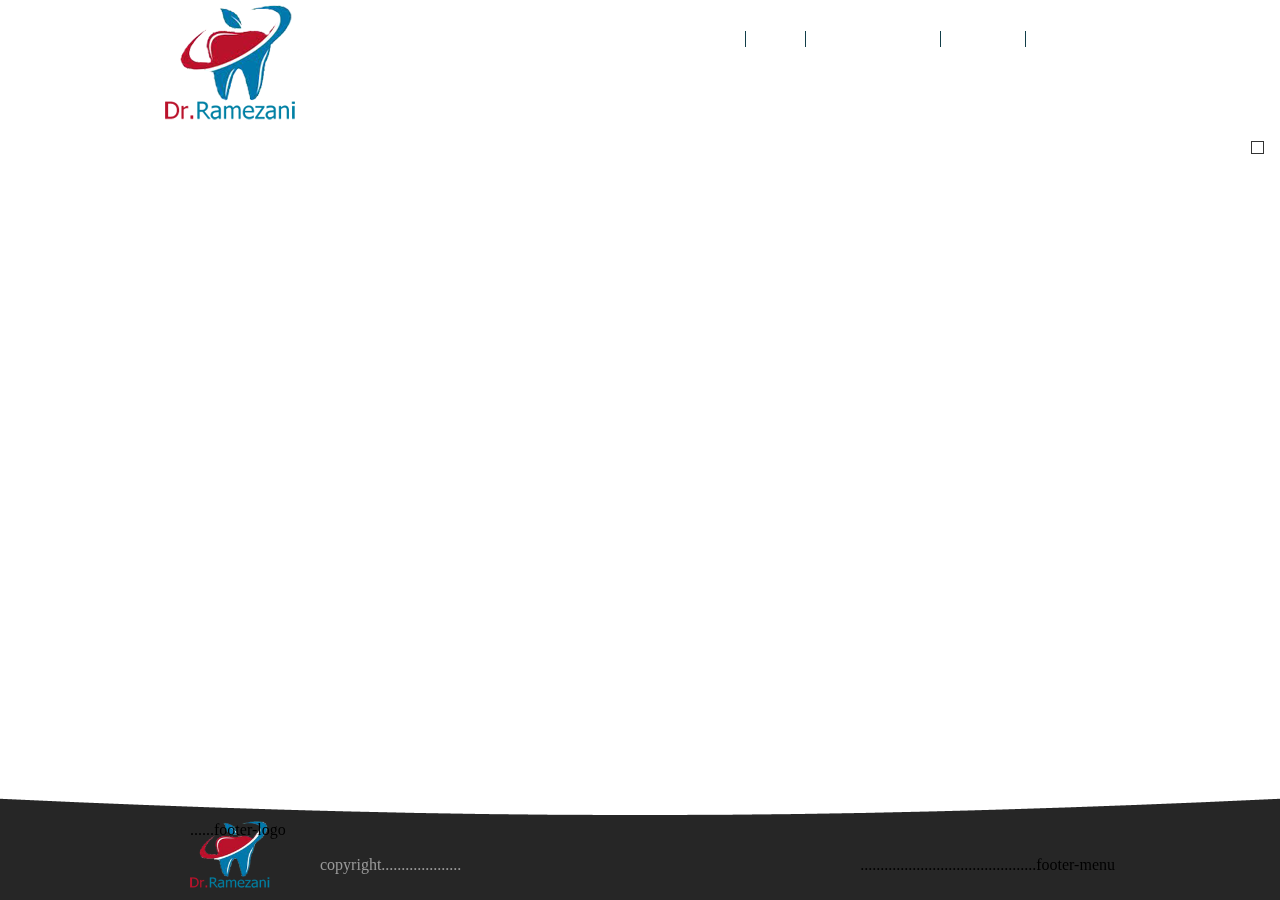
<file: index1.html>
<!DOCTYPE HTML>
<html lang="fa-IR">
<head>
<meta http-equiv="Content-Type" content="text/html; charset=utf-8">
<title>DrAliRamezani</title>
<link type="text/css" rel="stylesheet" href="reset.css" />
<link type="text/css" rel="stylesheet" href="1style.css" />
<link type="text/css" rel="stylesheet" href="style.css" />
<link type="image/x-icon" rel="shortcut icon" href="favicon.ico" />
<!--[if IE]>
		<script type="text/javascript" src="js/html5.js"></script>
	<![endif]-->
	
<script type="text/javascript">

function displayResult()
{
	document.getElementById('iframe-home').style.visibility='visible';
	document.getElementById('iframe-home').style.height='450px';
	document.getElementById('iframe-home').style.marginTop='10px';
	document.getElementById('header').style.opacity='0.2';
}

function winclose(){
	document.getElementById('iframe-home').style.visibility='hidden';
	document.getElementById('header').style.opacity='1';

}

</script>
</head>

<body>

<section class="container">
	<header class="header cover" id="header">
		<nav class="menu right f2">
		<ul>
			<li><a href="#" onClick="displayResult()">صفحه اصلی</a></li>
			<li><a href="#">درباره دکتر</a></li>
			<li><a href="#">بهداشت دهان و دندان</a>
			<!--	<ul>
					<li><a href="#"></a>بهداشت دهان و دندان</li>

				</ul>-->
			</li>
			<li><a href="#">گالری</a>
<!--            <ul>
                	<li><a href="#"></a>گالری لبخند</li>
                    <li><a href="#"></a>تصاویر بیماران</li>
                </ul>-->
            </li>
			<li><a href="#">تماس با دکتر</a></li>
		</ul>
	</nav>
		<section class="logo mr17">
			<h1>Dr Ali Ramezani</h1>
		</section>
	</header>
	<section class="content">
	</section>
</section>
<div class="iframe" id="iframe-home">
	<p class="close">
		<a onClick="winclose()" id="close"></a>
	</p>
	<!--<iframe class="frame" >
		 <p>Your browser does not support iframes.</p>
	</iframe>-->
</div>
<footer class="bg-footer">
	<div class="footer-content w24 cover">
		<nav class="footer-menu right">footer-menu............................................</nav>
		<div class="footer-logo left">footer-logo......</div>
		<div class="copyright mr15">copyright....................</div>
	</div>
<!--	<div class="bg-footer"></div>-->
</footer>
</body>
</html>
</file>
<file: 1style.css>
@charset "utf-8";
/* CSS Document */

/* 1styles CSS Layout helper by 1devs, base on blueprintcss grid system */
/* fork me : www.github.com/1devs/1styles */


/* A container should group all your columns. */
.container {
  width: 950px;
  margin: 0 auto;
}


/* Columns
-------------------------------------------------------------- */

/* Sets up basic grid floating and margin. */
.w1, .w2, .w3, .w4, .w5, .w6, .w7, .w8, .w9, .w10, .w11, .w12, .w13, .w14, .w15, .w16, .w17, .w18, .w19, .w20, .w21, .w22, .w23 {
  margin-right: 10px;
}

/* The last column in a row needs this class. */
.last { margin-right: 0; }

/* Use these classes to set the width of a column. */
.w1 {width: 30px;}		.w2 {width: 70px;}		.w3 {width: 110px;}		.w4 {width: 150px;}		.w5 {width: 190px;}		.w6 {width: 230px;}
.w7 {width: 270px;}		.w8 {width: 310px;}		.w9 {width: 350px;}		.w10 {width: 390px;}	.w11 {width: 430px;}	.w12 {width: 470px;}
.w13 {width: 510px;}	.w14 {width: 550px;}	.w15 {width: 590px;}	.w16 {width: 630px;}	.w17 {width: 670px;}	.w18 {width: 710px;}
.w19 {width: 750px;}	.w20 {width: 790px;}	.w21 {width: 830px;}	.w22 {width: 870px;}	.w23 {width: 910px;}	.w24 {width: 950px;}

.f1 { font-size: 0.625em;	/* 10px */}
.f2 { font-size: 0.75em;	/* 12px */}
.f3 { font-size: 0.875em;	/* 14px */}
.f4 { font-size: 1em;		/* 16px */}
.f5 { font-size: 1.125em;	/* 18px */}
.f6 { font-size: 1.25em;	/* 20px */}
.f7 { font-size: 1.375em;	/* 22px */}
.f8 { font-size: 1.5em;		/* 24px */}
.f9 { font-size: 1.625em;	/* 26px */}
.f10 { font-size: 1.75em;	/* 28px */}
.f11 { font-size: 2em;		/* 32px */}
.f12 { font-size: 2.25em;	/* 36px */}
.f13 { font-size: 2.5em;	/* 40px */}
.f14 { font-size: 3em;		/* 48px */}
.f15 { font-size: 4em;		/* 64px */}

/* Use these classes to set the width of an input. */
input.w1, textarea.w1, input.w2, textarea.w2, input.w3, textarea.w3, input.w4, textarea.w4, input.w5, textarea.w5, input.w6, textarea.w6, input.w7, textarea.w7, input.w8, textarea.w8, input.w9, textarea.w9, input.w10, textarea.w10, input.w11, textarea.w11, input.w12, textarea.w12, input.w13, textarea.w13, input.w14, textarea.w14, input.w15, textarea.w15, input.w16, textarea.w16, input.w17, textarea.w17, input.w18, textarea.w18, input.w19, textarea.w19, input.w20, textarea.w20, input.w21, textarea.w21, input.w22, textarea.w22, input.w23, textarea.w23, input.w24, textarea.w24 {
  border-width: 1px;
  padding-left: 5px;
  padding-right: 5px;
}

input.w1, textarea.w1 { width: 18px; }
input.w2, textarea.w2 { width: 58px; }
input.w3, textarea.w3 { width: 98px; }
input.w4, textarea.w4 { width: 138px; }
input.w5, textarea.w5 { width: 178px; }
input.w6, textarea.w6 { width: 218px; }
input.w7, textarea.w7 { width: 258px; }
input.w8, textarea.w8 { width: 298px; }
input.w9, textarea.w9 { width: 338px; }
input.w10, textarea.w10 { width: 378px; }
input.w11, textarea.w11 { width: 418px; }
input.w12, textarea.w12 { width: 458px; }
input.w13, textarea.w13 { width: 498px; }
input.w14, textarea.w14 { width: 538px; }
input.w15, textarea.w15 { width: 578px; }
input.w16, textarea.w16 { width: 618px; }
input.w17, textarea.w17 { width: 658px; }
input.w18, textarea.w18 { width: 698px; }
input.w19, textarea.w19 { width: 738px; }
input.w20, textarea.w20 { width: 778px; }
input.w21, textarea.w21 { width: 818px; }
input.w22, textarea.w22 { width: 858px; }
input.w23, textarea.w23 { width: 898px; }
input.w24, textarea.w24 { width: 938px; }


.ml1 { margin-left: 40px; }		.ml2 { margin-left: 80px; }		.ml3 { margin-left: 120px; }	.ml4 { margin-left: 160px; }
.ml5 { margin-left: 200px; }	.ml6 { margin-left: 240px; }	.ml7 { margin-left: 280px; }	.ml8 { margin-left: 320px; }
.ml9 { margin-left: 360px; }	.ml10 { margin-left: 400px; }	.ml11 { margin-left: 440px; }	.ml12 { margin-left: 480px; }
.ml13 { margin-left: 520px; }	.ml14 { margin-left: 560px; }	.ml15 { margin-left: 600px; }	.ml16 { margin-left: 640px; }
.ml17 { margin-left: 680px; }	.ml18 { margin-left: 720px; }	.ml19 { margin-left: 760px; }	.ml20 { margin-left: 800px; }
.ml21 { margin-left: 840px; }	.ml22 { margin-left: 880px; }	.ml23 { margin-left: 920px; }	.ml24 { margin-left: 960px; }
.mla { margin-left: auto; }

.mr1 { margin-right: 40px; }	.mr2 { margin-right: 80px; }	.mr3 { margin-right: 120px; }	.mr4 { margin-right: 160px; }
.mr5 { margin-right: 200px; }	.mr6 { margin-right: 240px; }	.mr7 { margin-right: 280px; }	.mr8 { margin-right: 320px; }
.mr9 { margin-right: 360px; }	.mr10 { margin-right: 400px; }	.mr11 { margin-right: 440px; }	.mr12 { margin-right: 480px; }
.mr13 { margin-right: 520px; }	.mr14 { margin-right: 560px; }	.mr15 { margin-right: 600px; }	.mr16 { margin-right: 640px; }
.mr17 { margin-right: 680px; }	.mr18 { margin-right: 720px; }	.mr19 { margin-right: 760px; }	.mr20 { margin-right: 800px; }
.mr21 { margin-right: 840px; }	.mr22 { margin-right: 880px; }	.mr23 { margin-right: 920px; }	.mr24 { margin-right: 960px; }
.mra { margin-right: auto; }

/* Add these to a column to append empty cols. */

.pr1 { padding-right: 40px; }	.pr2 { padding-right: 80px; }	.pr3 { padding-right: 120px; }	.pr4 { padding-right: 160px; }
.pr5 { padding-right: 200px; }	.pr6 { padding-right: 240px; }	.pr7 { padding-right: 280px; }	.pr8 { padding-right: 320px; }
.pr9 { padding-right: 360px; }	.pr10 { padding-right: 400px; }	.pr11 { padding-right: 440px; }	.pr12 { padding-right: 480px; }
.pr13 { padding-right: 520px; }	.pr14 { padding-right: 560px; }	.pr15 { padding-right: 600px; }	.pr16 { padding-right: 640px; }
.pr17 { padding-right: 680px; }	.pr18 { padding-right: 720px; }	.pr19 { padding-right: 760px; }	.pr20 { padding-right: 800px; }
.pr21 { padding-right: 840px; }	.pr22 { padding-right: 880px; }	.pr23 { padding-right: 920px; }

/* Add these to a column to prepend empty cols. */

.pl1 { padding-left: 40px; }	.pl2 { padding-left: 80px; }	.pl3 { padding-left: 120px; }	.pl4 { padding-left: 160px; }
.pl5 { padding-left: 200px; }	.pl6 { padding-left: 240px; }	.pl7 { padding-left: 280px; }	.pl8 { padding-left: 320px; }
.pl9 { padding-left: 360px; }	.pl10 { padding-left: 400px; }	.pl11 { padding-left: 440px; }	.pl12 { padding-left: 480px; }
.pl13 { padding-left: 520px; }	.pl14 { padding-left: 560px; }	.pl15 { padding-left: 600px; }	.pl16 { padding-left: 640px; }
.pl17 { padding-left: 680px; }	.pl18 { padding-left: 720px; }	.pl19 { padding-left: 760px; }	.pl20 { padding-left: 800px; }
.pl21 { padding-left: 840px; }	.pl22 { padding-left: 880px; }	.pl23 { padding-left: 920px; }

/* floating layout
-------------------------------------------------------------- */
.left{ float:left; }

.right{ float:right; }

.cover:after{
	display:block;
	clear:both;
	content:"";
	width:0 !important;
	height:0 !important;
	min-height:0 !important;
	min-width:0 !important;
	overflow:hidden;
}
</file>
<file: style.css>
@charset "utf-8";
/* CSS Document */

@font-face {
    font-family: "My Custom Font";
    src: url('font/IranNastaliq.ttf') format("truetype");
}

body{
	
	font-family:Tahoma;
	direction:rtl;
}

.back-image{
	position:fixed;
	left:0;
	right:0;
	top:0;
	bottom:0;
	z-index:-1;
	
	background:transparent url('images/bg-main.png') repeat-x;
	background-size:contain;
}

.home-page{
	background-image:url('images/welcome2.png');
	background-repeat:no-repeat;
	background-position:center top;
	
	z-index:20;
	width:750px;
	height:470px;
	position   : absolute;
	left       : 0;
	right      : 0;
	top        : 0;
	bottom     : 0;
	margin     : auto;
	
	-webkit-transition:all 1.5s; /* Safari and Chrome */
	-moz-transition:all 1.5s; /* FireFox */
	-ms-transition:all 1.5s;/* IE */
	-o-transition:all 1.5s;/* Opera */
	transition:all 1.5s;
}

p.close-home a{
	background-image:url('images/close-home.png');
	background-repeat:no-repeat;

	width:40px;
	height:40px;
	position:absolute;
	top:35px;
	left:470px;
	cursor:pointer;

}

a{
	text-decoration:none;
	color:#fff;
}

#window-map{
	background-image:url('images/dr-ramezani-location.png');
}

.logo{
	margin-top:5px;
	min-height:120px;
	
	background-image:url('images/logo2.png');
	background-repeat:no-repeat;
	
}

.logo h1{
	overflow:hidden;
	width:120px;
	direction:ltr;
	text-indent:-99em;
}
/************************** START MENU ***************************/
.menu{
	margin-top:25px;
}

.menu ul{
	list-style-type:none;
}

.menu li{
	float:right;
	
	background: url('images/seprater-menu.png') 0 10%;
	background-repeat:no-repeat;
}

.menu li:last-child{
	background-image:none;
}

.menu li a{
	display:block;
	padding:5px 15px;
	
	-webkit-transition:all 0.8s;
	-moz-transition:all 0.8s;
	-ms-transition:all 0.8s;
	-o-transition:all 0.8s;
	transition:all 0.8s;
}

.menu li a:hover{
	-webkit-border-radius:15px;
	-moz-border-radius:15px;
	-ms-border-radius:15px;
	-o-border-radius:15px;
	border-radius:15px;
	
	background-color:#b8c70e;
}
/************************* END MENU *********************/
/*************************** START home-left **************************/
.home-left{
	margin-top:60px;
	margin-left:30px;
}
/*************************** END home-left **************************/
/*************************** START FOOTER **************************/
.bg-footer{
	height:140px;
	position:fixed;
	left:0;
	bottom:0;
	width:100%;
	
	background :transparent url('images/footer_background.png') repeat-x 50% 0;
}

.footer-content{
	margin:60px auto 0;
	padding-top:1px;
}

.footer-logo{
	width:130px;
	margin-left:25px;
	min-height:70px;
	
	background:url('images/logo2.png');
	background-repeat:no-repeat;
	background-size:80px 70px;
}
/*************************** END FOOTER **************************/
/***************************START FOOTER MENU **************************/

.footer-menu{
	margin-top:35px;
}

.footer-menu ul{
	list-style-type:none;
	direction:rtl;
}

.footer-menu li{
	float:right;
	
	background: url('images/seprater-menu.png') 0 10%;
	background-repeat:no-repeat;
}

.footer-menu li:last-child{
	background-image:none;
}

.footer-menu li a{
	display:block;
	color:#F47F20;
	padding:0px 15px ;
}

.footer-menu li a:hover{
	color:#fff;
}

.copyright{
	color:#999;
	margin-top:35px;
	margin-right:620px;
	direction:ltr;
}
/*************************** END FOOTER MENU **************************/
/************************* START WINDOW *************************/
.window{
	width:855px;
	margin:0 auto;
	height:0;
	padding-top:1px;
	background-color:black;
	opacity:0;
	visibility:hidden;
	overflow:hidden;
	
	-webkit-border-radius:8px;
	-moz-border-radius:8px;
	-ms-border-radius:8px;
	-o-border-radius:8px;
	border-radius:8px;
	
	-webkit-box-shadow:0px 10px 3px #444;
	-moz-box-shadow:0px 10px 3px #444;
	-ms-box-shadow:0px 10px 3px #444;
	-o-box-shadow:0px 10px 3px #444;
	box-shadow:0px 10px 3px #444;
	
	-webkit-transition:all 1.5s; /* Safari and Chrome */
	-moz-transition:all 1.5s; /* FireFox */
	-ms-transition:all 1.5s;/* IE */
	-o-transition:all 1.5s;/* Opera */
	transition:all 1.5s;
}

p.close a { 
	float: right; 
	width: 15px; 
	height: 15px; 
	margin:15px 15px;
	
	background:url("images/window_close.png") no-repeat; 
}

p.close a:hover { 
	background-position: 0 -15px;
	cursor:pointer; 
}
/************************* END WINDOW *************************/
.change-opacity{
	-webkit-transition:opacity 1.5s linear;
	-moz-transition:opacity 1.5s linear;
	-ms-transition:opacity 1.5s linear;
	-o-transition:opacity 1.5s linear;
	transition:opacity 1.5s linear;
}
/************************START SLIDE***********************/
#slid{
	width:390px;
	margin:0 auto;
	overflow:hidden;
	position:relative;
	min-height:310px;
}

#slid .train{
	margin-top:20px;	
}

#slid .train > div{
	float:left;
	
	-webkit-transition:opacity .5s linear;
	-moz-transition:opacity .3s linear;
	-ms-transition:opacity .3s linear;
	-o-transition:opacity .3s linear;
	transition:opacity .3s linear;
}

#slid .train > div img{
	display:block;
}

#slid ul{
	list-style-type:none;
	position:absolute;
	top:250px;
	left:40px;
	z-index:20;
}

#slid li{
	float:right;
	width:21px;
	height:20px;
	margin-right:2px;
}

.btn1{
	background-image:url('images/btn-1.png');
}

.btn2{
	background-image:url('images/btn-2.png');
}

.btn3{
	background-image:url('images/btn-3.png');
}

.btn4{
	background-image:url('images/btn-4.png');
} 

#slid li:hover{
	cursor:pointer;
}

#img1{
	opacity:1;
	width:350px;
	height:220px;
	
	background-image:url('images/1.png');
	background-repeat:no-repeat;
}

#img2{
	margin-top:-220px;
	opacity:0;
	width:350px;
	height:220px;
	
	background-image:url('images/2.png');
	background-repeat:no-repeat;
}

#img3{
	margin-top:-220px;
	opacity:0;
	width:350px;
	height:220px;
	
	background-image:url('images/3.png');
	background-repeat:no-repeat;
}

#img4{
	margin-top:-220px;
	opacity:0;
	width:350px;
	height:220px;
	
	background-image:url('images/4.png');
	background-repeat:no-repeat;
}


/********************* START CONTACT *****************/
.share-property{
	margin-right:30px;
	margin-top:10px;
	padding-left:40px;
	border-left:1px solid #111;
	height:400px;
	
	font-size:16px;
	font-family: Tahoma, Geneva, sans-serif;
	line-height:1.7;
	text-align:justify;
	color:#777;
}

.left-contact{
	margin-top:30px;
}

.share-property h1{
	color:#F47F20;	
	line-height:2;
    font-family: "My Custom Font";
	font-size:40px;
}

.share-property h4{
	color:#DDD;
	line-height:3;
}

.email{
	direction:ltr;
}

.email a{
	color:#F47F20;	
	line-height:1.9;
	padding-left:21px;
}

.email span.img-dr a{
	padding-left:30px;
}

.email span.img-dr{
	background-image:url('images/img-dr.png');
	background-repeat:no-repeat;
}

.email span.img-yahoo{
	background-image:url('images/icon_yahoo.png');
	background-repeat:no-repeat;
	background-position:left bottom;
	
	margin-left:10px;
}

.email span.img-google{
	background-image:url('images/icon_gtalk.png');
	background-repeat:no-repeat;
	background-position:left center;

	margin-left:10px;
}

.left-contact{
	text-align:right;
	line-height:1.8;
	color:#777;
	margin-left:20px;
}

.about-left{
	background-image:url('images/splash.jpg');
	background-repeat:no-repeat;
	
	margin-top:-370px;
	height:360px;
}

.mesvak-left{
	margin-top:-350px;
	margin-left:20px;
	position:relative;
}

.mesvak-left .next{
	background-image:url('images/next.png');
	background-repeat:no-repeat;
	
	z-index:22;
	cursor:pointer;
	height:40px;
	position:absolute;
	top:100px;
	left:378px;
}

.mesvak-left .prv{
	background-image:url('images/prv.png');
	background-repeat:no-repeat;
	
	z-index:22;
	cursor:pointer;
	height:40px;
	position:absolute;
	top:100px;
	right:357px;
}

button {
	background-image:url('images/submit.png');
	background-repeat:no-repeat;
	
	height:27px;
	width:78px;
	border: none;
	cursor:pointer;
}

button:focus{
	outline:none;
}

.boyebad-left{
	background-image:url('images/booye-bad-dahan.png');
	background-repeat:no-repeat;
	
	margin-top:-310px;
	margin-left:40px;
	width:350px;
	height:233px;
}

.darman-left{
	background-image:url('images/darman.png');
	background-repeat:no-repeat;
	
	margin-top:-310px;
	margin-left:50px;
	width:350px;
	height:233px;
}

.pusidegy-left{
	vertical-align:text-top;
	margin-top:-310px;
}
/********************************** START BANNER AUTO *********************************/
div.banner{
	width:390px;
	height:250px;
	overflow:hidden;
	position:relative;
}

div.banner div.scroll{
	width:2800px; /* 7*390 (per img) */
	height:250px;
	position:absolute;
	left:0;
	top:0;
	
	-webkit-transition-property:all;
	-moz-transition-property:all;
	-ms-transition-property:all;
	-o-transition-property:all;
	transition-property:all;
	
	-webkit-transition-duration:800ms;
	-moz-transition-duration:800ms;
	-ms-transition-duration:800ms;
	-o-transition-duration:800ms;
	transition-duration:800ms;
	
	-webkit-transition-timing-function:cubic-bezier(0,0.7,0.3,1);
	-moz-transition-timing-function:cubic-bezier(0,0.7,0.3,1);
	-ms-transition-timing-function:cubic-bezier(0,0.7,0.3,1);
	-o-transition-timing-function:cubic-bezier(0,0.7,0.3,1);
	transition-timing-function:cubic-bezier(0,0.7,0.3,1);
}

div.banner div.scroll > div{
	width:390px;
	height:inherit;
	float:left;
	
	background-repeat:no-repeat;
	background-position:left top;
}

div.banner div.scroll > div.adv1{
	background-image:url('images/mesvak1.png');
}
div.banner div.scroll > div.adv2{
	background-image:url('images/mesvak2.png');
}
div.banner div.scroll > div.adv3{
	background-image:url('images/mesvak3.png');
}
div.banner div.scroll > div.adv4{
	background-image:url('images/mesvak4.png');
}
div.banner div.scroll > div.adv5{
	background-image:url('images/mesvak5.png');
}

div.banner div.scroll > div.adv6{
	background-image:url('images/mesvak6.png');
}

div.banner div.scroll > div.adv7{
	background-image:url('images/mesvak7.png');
}

div.banner ul.btn{
	list-style-type:none;
	width:280px;
	height:16px;
	position:absolute;
	right:0;
	bottom:0px;
	visibility:hidden;
}

div.banner ul.btn li{
	float:left;
	width:30px;
	height:10px;
	margin-right:5px;
	background-color:#333;
	cursor:pointer;
	
	-moz-transition: all 1000ms;
	-ms-transition: all 1000ms;
	-webkit-transition: all 1000ms;
	-o-transition: all 1000ms;
	transition: all 1000ms;
}

div.banner ul.btn li:hover,
div.banner ul.btn li.active{
	background-color:#39D;
	height:22px;
	margin-top:-6px;
	
	-webkit-transition-duration:300ms;
	-moz-transition-duration:300ms;
	-ms-transition-duration:300ms;
	-o-transition-duration:300ms;
	transition-duration:300ms;
}
/********************************* END BANNMER AUTO*******************************/
/**********************************FORM CONTACT *********************************/
.contact-form {
	width: 300px;
	margin: 0 auto;
	position: relative;
}
.name-contact , .email-contact , textarea
{
	-webkit-border-radius: 3px;
	-moz-border-radius: 3px;
	-ms-border-radius: 3px;
	-o-border-radius: 3px;
	border-radius: 3px;
	
	-webkit-transition: all 1.5s ease;
	-moz-transition: all 1.5s ease;
	-ms-transition: all 1.5s ease;
	-o-transition: all 1.5s ease;
	transition: all 1.5s ease;
	
	background:#333 url('images/8bcLQqF.png') no-repeat;
	
	border: 1px solid #c8c8c8;
	font: 17px Helvetica, Arial, sans-serif;
	padding: 10px 35px 10px 25px;
	color: rgba(0,0,0,0.3);
	text-shadow:1px 1px 0px #ccc,-1px -1px 0px #222;
}

.name-contact:focus , .email-contact:focus , .textarea:focus
{
	background-color: #fff;
	color:#aaa;
	text-shadow:none;
	outline: none;
}

.name-contact { background-position:215px 10px !important }
.email-contact { background-position:315px -70px !important }
.textarea { background-position:320px -110px !important }

/* 				galery				*/
.bf{
	float:right;
	margin:10px;
	direction:ltr;
}

.left-galery{
	margin-top:80px;
	margin-right:70px;	
	border:1px solid #666;
}

.right-galery{
	margin-top:80px;
	margin-left:70px;
	border:1px solid #666;	
}

.center-galery{
	margin-top:20px;
	border:1px solid #666;
}
</file>
